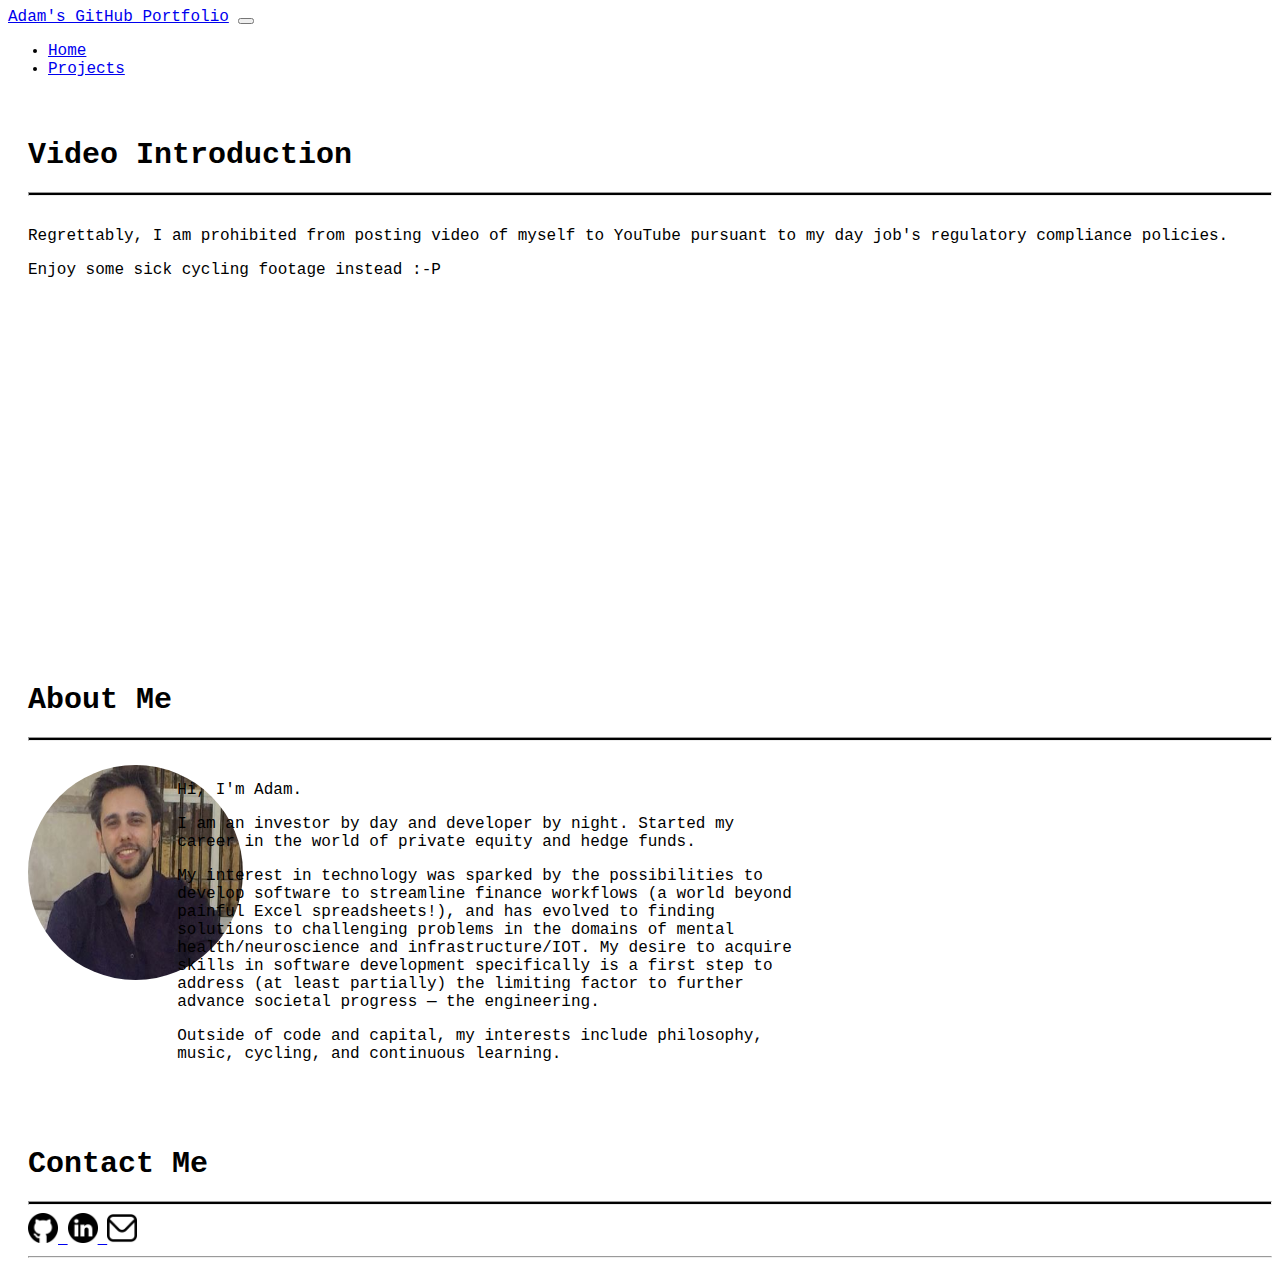
<file: index.html>
<!DOCTYPE html>
<html lang="en">
  <head>
    <meta charset="UTF-8" />
    <meta http-equiv="X-UA-Compatible" content="IE=edge" />
    <meta name="viewport" content="width=device-width, initial-scale=1.0" />
    <title>Adam's GitHub Portfolio | Home</title>
    <link rel="stylesheet" href="index.css" />
    <link
      href="https://cdn.jsdelivr.net/npm/bootstrap@5.1.3/dist/css/bootstrap.min.css"
      rel="stylesheet"
      integrity="sha384-1BmE4kWBq78iYhFldvKuhfTAU6auU8tT94WrHftjDbrCEXSU1oBoqyl2QvZ6jIW3"
      crossorigin="anonymous"
    />
    <script
      src="https://cdn.jsdelivr.net/npm/bootstrap@5.1.3/dist/js/bootstrap.bundle.min.js"
      integrity="sha384-ka7Sk0Gln4gmtz2MlQnikT1wXgYsOg+OMhuP+IlRH9sENBO0LRn5q+8nbTov4+1p"
      crossorigin="anonymous"
    ></script>
  </head>

  <body>
    <!--Nav Bar-->
    <header>
      <nav class="navbar navbar-expand-lg navbar-dark bg-dark">
        <div class="container-fluid">
          <a class="navbar-brand" href="index.html">Adam's GitHub Portfolio</a>
          <button
            class="navbar-toggler"
            type="button"
            data-bs-toggle="collapse"
            data-bs-target="#navbarSupportedContent"
            aria-controls="navbarSupportedContent"
            aria-expanded="false"
            aria-label="Toggle navigation"
          >
            <span class="navbar-toggler-icon"></span>
          </button>
          <div class="collapse navbar-collapse" id="navbarSupportedContent">
            <ul class="navbar-nav me-auto mb-2 mb-lg-0">
              <li class="nav-item">
                <a class="nav-link active" aria-current="page" href="index.html"
                  >Home</a
                >
              </li>
              <li class="nav-item">
                <a
                  class="nav-link active"
                  aria-current="page"
                  href="projects.html"
                  >Projects</a
                >
              </li>
            </ul>
          </div>
        </div>
      </nav>
    </header>

    <div class="grid-even-rows">
      <!--Video Introduction-->
      <div class="row" style="margin-top: 1.5em">
        <div class="col">
          <h1 class="landing_page_header1">Video Introduction</h1>
          <hr style="background-color: black; height: 2px" />
        </div>
      </div>
      
      <!--Video Intro Commentary-->
      <div class="row">
        <div class="col">
          <p class="vid-intro-commentary">
            Regrettably, I am prohibited from posting video of myself to YouTube
            pursuant to my day job's regulatory compliance policies.
          </p>
          <p>Enjoy some sick cycling footage instead :-P</p>
        </div>
      </div>
      <div class="video">
        <div class="col">
          <iframe
            width="560"
            height="315"
            src="https://www.youtube.com/embed/fJSpgRIVw78"
            title="YouTube video player"
            frameborder="0"
            allow="accelerometer; autoplay; clipboard-write; encrypted-media; gyroscope; picture-in-picture"
            allowfullscreen
          ></iframe>
        </div>
      </div>

      <!--About Me-->
      <div class="row" style="margin-top: 3em">
        <div class="col">
          <h1 class="landing_page_header1">About Me</h1>
          <hr style="background-color: black; height: 2px" />
        </div>
      </div>
      
      <div class="grid-even-columns" style="margin-top: 1em">
        <div class="image">
          <img class="pic_of_me" src="images/AP pic5.PNG" alt="Pic of me" />
        </div>  
          
        <!--About Me Commentary-->
        <div class="text-bio">  
          <p>Hi, I'm Adam.</p>
          <p>
            I am an investor by day and developer by night. Started my career in
            the world of private equity and hedge funds.
          </p>
          <p>
            My interest in technology was sparked by the possibilities to
            develop software to streamline finance workflows (a world beyond
            painful Excel spreadsheets!), and has evolved to finding solutions
            to challenging problems in the domains of mental health/neuroscience
            and infrastructure/IOT. My desire to acquire skills in software
            development specifically is a first step to address (at least
            partially) the limiting factor to further advance societal progress
            — the engineering.
          </p>
          <p>
            Outside of code and capital, my interests include philosophy, music,
            cycling, and continuous learning.
          </p>
        </div>
      </div>

      <!--Contact Me-->
      <div class="row" style="margin-top: 3em">
        <div class="col">
          <h1 class="landing_page_header1">Contact Me</h1>
          <hr style="background-color: black; height: 2px"/>
        </div>
      </div>

      <div>
        <div>
          <span>
            <a href="https://github.com/aParr12">
              <img
                class="logo1"
                src="images/github_logo.png"
                alt="GitHub logo" />
            <a href="https://www.linkedin.com/in/adam-parrington-23966857/">
              <img
                class="logo2"
                src="images/linkedin_logo.png"
                alt="LinkedIn logo" />
            <a href="mailto:adamparring@gmail.com">
              <img
                class="logo3"
                src="images/email_logo.JPG"
                alt="Email logo" />
          </span>
        </div>
      </div>
      
      <hr style="background-color: white;">
    </div>
  </body>
</html>
</file>
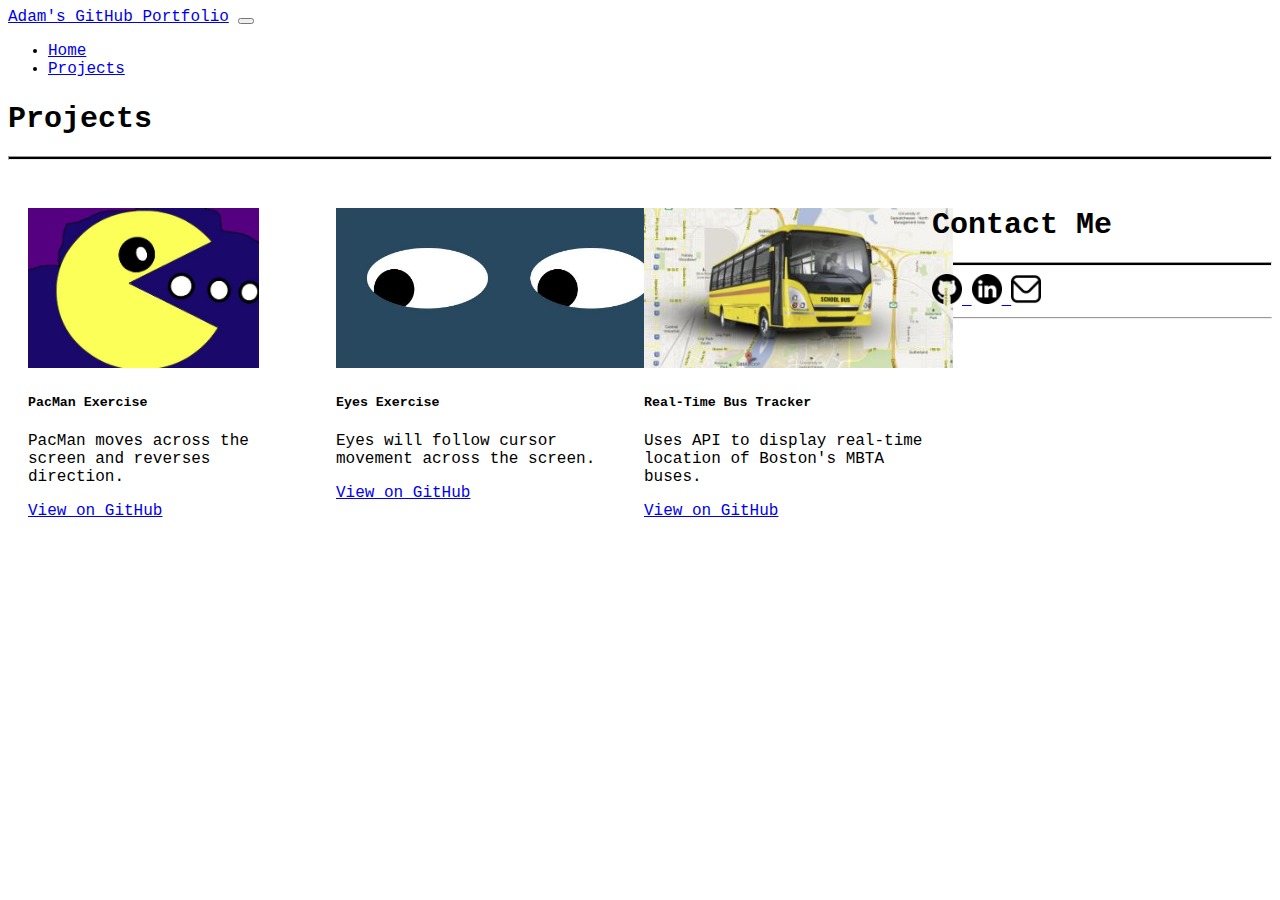
<file: projects.html>
<!DOCTYPE html>
<html lang="en">
  <head>
    <meta charset="UTF-8" />
    <meta http-equiv="X-UA-Compatible" content="IE=edge" />
    <meta name="viewport" content="width=device-width, initial-scale=1.0" />
    <title>Adam's GitHub Portfolio | Projects</title>
    <link rel="stylesheet" href="index.css" />
    <link
      href="https://cdn.jsdelivr.net/npm/bootstrap@5.1.3/dist/css/bootstrap.min.css"
      rel="stylesheet"
      integrity="sha384-1BmE4kWBq78iYhFldvKuhfTAU6auU8tT94WrHftjDbrCEXSU1oBoqyl2QvZ6jIW3"
      crossorigin="anonymous"
    />
    <script
      src="https://cdn.jsdelivr.net/npm/bootstrap@5.1.3/dist/js/bootstrap.bundle.min.js"
      integrity="sha384-ka7Sk0Gln4gmtz2MlQnikT1wXgYsOg+OMhuP+IlRH9sENBO0LRn5q+8nbTov4+1p"
      crossorigin="anonymous"
    ></script>
  </head>

  <body>
    <!--Nav Bar--> 
    <header>
      <nav class="navbar navbar-expand-lg navbar-dark bg-dark">
        <div class="container-fluid">
          <a class="navbar-brand" href="index.html">Adam's GitHub Portfolio</a>
          <button
            class="navbar-toggler"
            type="button"
            data-bs-toggle="collapse"
            data-bs-target="#navbarSupportedContent"
            aria-controls="navbarSupportedContent"
            aria-expanded="false"
            aria-label="Toggle navigation"
          >
            <span class="navbar-toggler-icon"></span>
          </button>
          <div class="collapse navbar-collapse" id="navbarSupportedContent">
            <ul class="navbar-nav me-auto mb-2 mb-lg-0">
              <li class="nav-item">
                <a class="nav-link active" aria-current="page" href="index.html"
                  >Home</a
                >
              </li>
              <li class="nav-item">
                <a
                  class="nav-link active"
                  aria-current="page"
                  href="projects.html"
                  >Projects</a
                >
              </li>
            </ul>
          </div>
        </div>
      </nav>
    </header>

    <div class="container-fluid">
      <!--Projects-->
      <div class="row" style="margin-top: 1.5em">
        <div class="col">
          <h1 class="landing_page_header1">Projects</h1>
          <hr style="background-color: black; height: 2px" />
        </div>
      </div>

      <div class="row" style="margin-top: 1em">
        <div class="col">
            <!--Project Card #1-->
            <div class="card" id="card-1" style="width: 18rem">
              <img style="height: 10rem"
                src="images/pacman_img.JPG"
                class="card-img-top"
                alt="PacMan image"
              />
              <div class="card-body">
                <h5 class="card-title">PacMan Exercise</h5>
                <p class="card-text">
                  PacMan moves across the screen and reverses direction.
                </p>
                <a href="https://github.com/aParr12/pac_man" class="btn btn-primary">View on GitHub</a>
              </div>
            </div>

          <!--Project Card #2-->
          <div class="card" style="width: 18rem">
            <img style="height: 10rem"
              src="images/eyes_img.JPG"
              class="card-img-top"
              alt="Eyes image"
            />
            <div class="card-body">
              <h5 class="card-title">Eyes Exercise</h5>
              <p class="card-text">
                Eyes will follow cursor movement across the screen.
              </p>
              <a href="https://github.com/aParr12/eyes" class="btn btn-primary">View on GitHub</a>
            </div>
          </div>

          <!--Project Card #3-->
          <div class="card" style="width: 18rem">
            <img style="height: 10rem"
              src="images/bus_tracker_img.JPG"
              class="card-img-top"
              alt="Bus map image"
            />
            <div class="card-body">
              <h5 class="card-title">Real-Time Bus Tracker</h5>
              <p class="card-text">
                Uses API to display real-time location of Boston's MBTA buses.
              </p>
              <a href="https://github.com/aParr12/buses" class="btn btn-primary">View on GitHub</a>
            </div>
        </div>
      </div>

      <!--Contact Me-->
      <div class="row" style="margin-top: 3em">
        <div class="col">
          <h1 class="landing_page_header1">Contact Me</h1>
          <hr style="background-color: black; height: 2px" />
        </div>
      </div>
      
      <div class="row">
        <div class="col">
          <span>
            <a href="https://github.com/aParr12">
              <img
                class="logo1"
                src="images/github_logo.png"
                alt="GitHub logo" />
            <a href="https://www.linkedin.com/in/adam-parrington-23966857/">
              <img
                class="logo2"
                src="images/linkedin_logo.png"
                alt="LinkedIn logo" />
            <a href="mailto:adamparring@gmail.com">
              <img
                class="logo3"
                src="images/email_logo.JPG"
                alt="Email logo" />
          </span>
        </div>
      </div>

      <hr style="background-color: white;">
  </div>
  </body>
</html>
</file>
<file: index.css>
body {
    font-family: 'Courier New', Courier, monospace;
}

.grid-even-rows {
    display: grid;
    grid-template-rows: 10%;
    margin-left: 20px;
}

.landing_page_header1 {
    font-size: 30px;
    text-align: left;
}

.landing-page-hr {
    width: 50px;
    margin-top: 10px;
}

.vid-intro-commentary {
    word-wrap: break-word;
}

.pic_of_me {
    float: left;
    width: 215px;
    height: 215px;
    border-radius: 50%;
}

.grid-even-columns {
    display: grid;
    grid-template-columns: 12% 50%;
}

.logo1, .logo2, .logo3 {
    width: 30px;
    height: 30px;
}

.card {
    margin-left: 20px;
    width: 33%;
    float: left;
}
</file>
